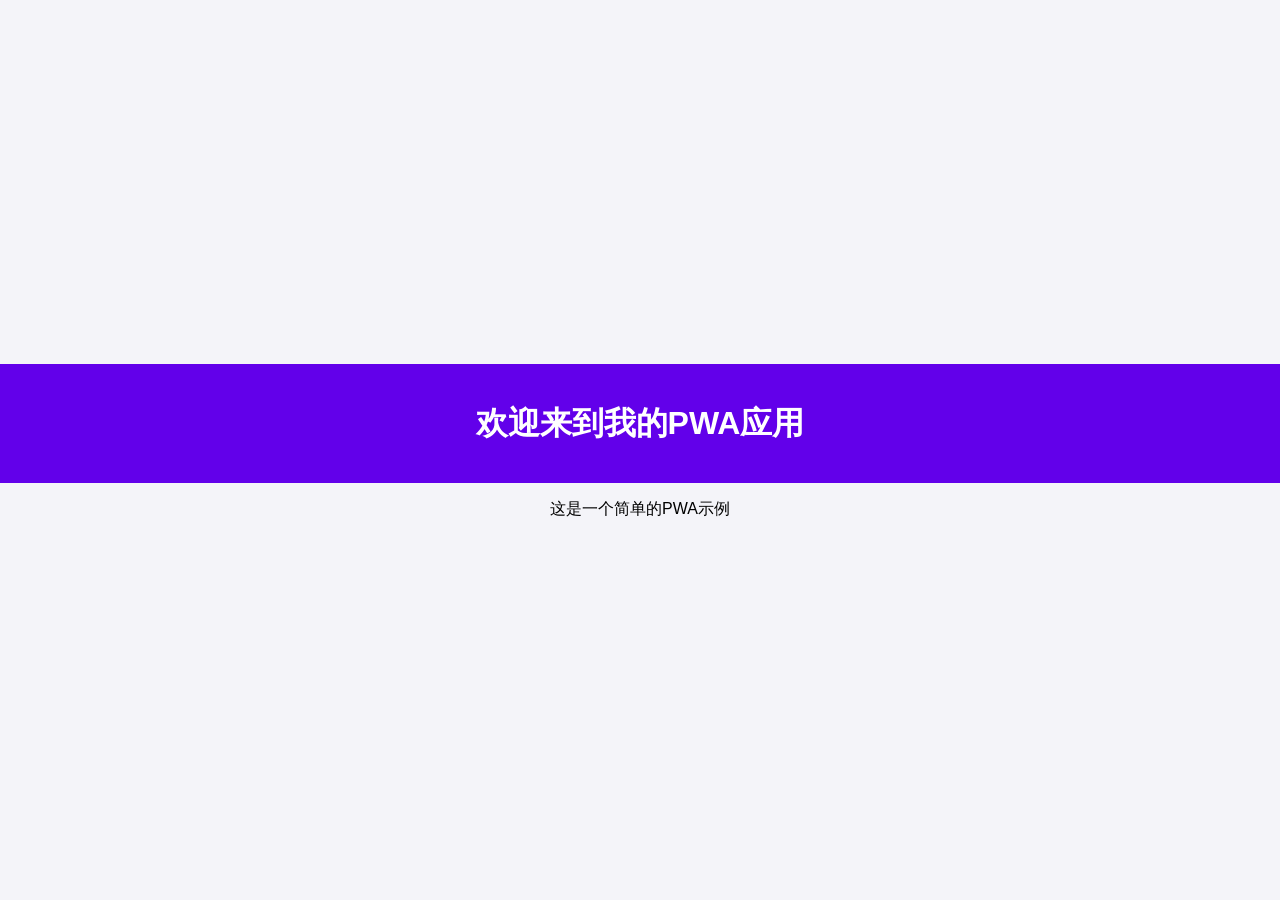
<file: web/pwa/index.html>
<!DOCTYPE html>
<html lang="zh-CN">
<head>
    <meta charset="UTF-8">
    <meta name="viewport" content="width=device-width, initial-scale=1.0">
    <title>我的PWA应用</title>
    <link rel="stylesheet" href="styles.css">
    <link rel="manifest" href="manifest.json">
    <link rel="icon" type="image/x-icon" href="favicon.ico">
</head>
<body>
    <header>
        <h1>欢迎来到我的PWA应用</h1>
    </header>
    <main>
        <p>这是一个简单的PWA示例</p>
    </main>
    <script src="app.js"></script>
</body>
</html>
</file>
<file: web/pwa/styles.css>
body {
    font-family: Arial, sans-serif;
    margin: 0;
    padding: 0;
    display: flex;
    flex-direction: column;
    align-items: center;
    justify-content: center;
    height: 100vh;
    background-color: #f4f4f9;
}

header {
    background-color: #6200ea;
    color: white;
    width: 100%;
    padding: 1rem 0;
    text-align: center;
}

main {
    text-align: center;
}
</file>
